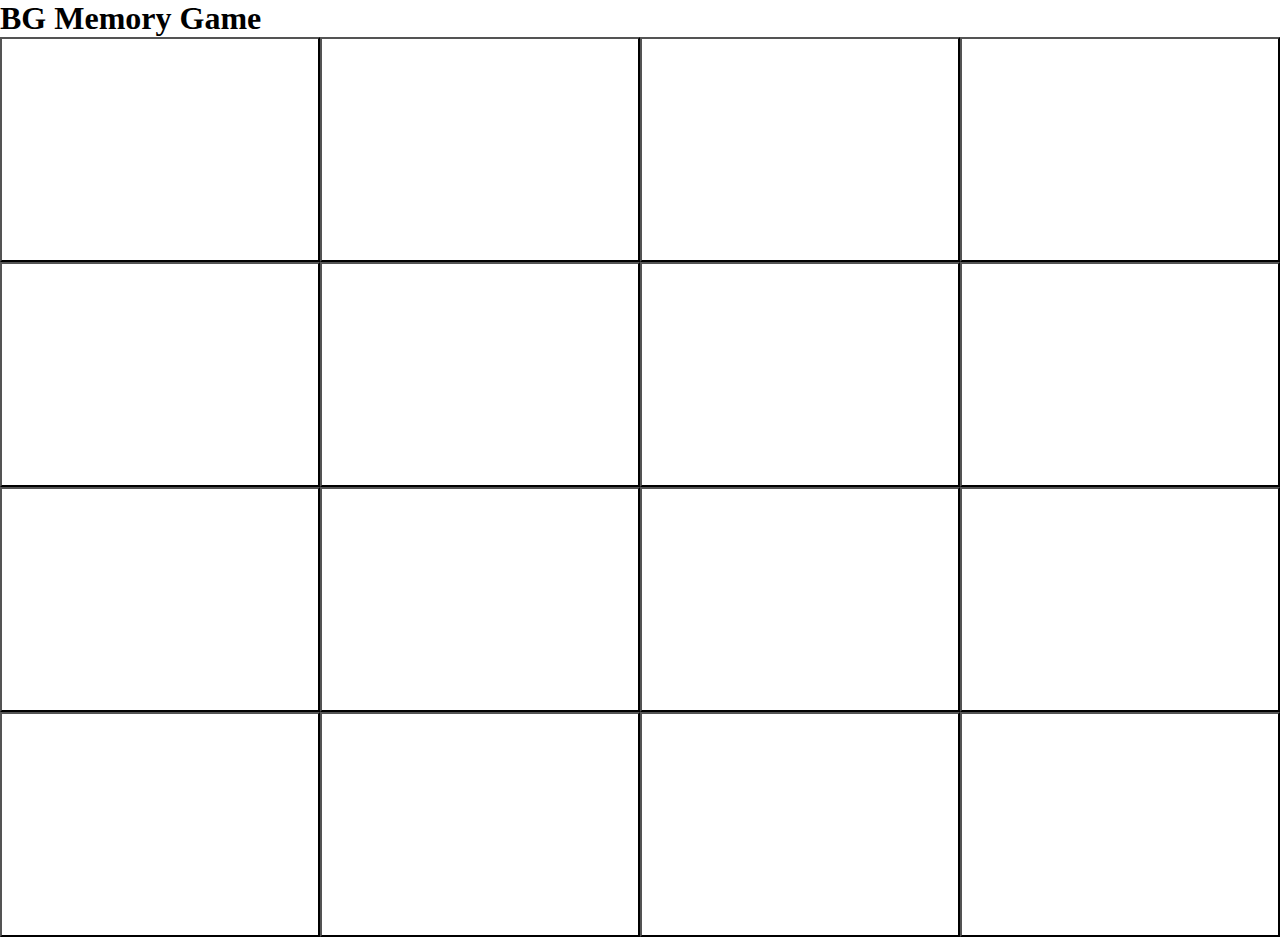
<file: index.html>
<!DOCTYPE html>
<html lang="en">
<head>
    <!--Meta Data-->
    <meta charset="UTF-8">
    <meta name="viewport" content="width=device-width, initial-scale=1.0">

    <!--Links-->
    <link rel="stylesheet" href="assets/css/style.css">
    
    <!--Title-->
    <title>BG Memory Game</title>
</head>
<body>
    <!--Header-->
    <header>
    <h1>BG Memory Game</h1>
    </header>

    <section>
        <button data-turnable="true" data-number="0" id="1"></button>
        <button data-turnable="true" data-number="0" id="2"></button>
        <button data-turnable="true" data-number="0" id="3"></button>
        <button data-turnable="true" data-number="0" id="4"></button>
        <button data-turnable="true" data-number="0" id="5"></button>
        <button data-turnable="true" data-number="0" id="6"></button>
        <button data-turnable="true" data-number="0" id="7"></button>
        <button data-turnable="true" data-number="0" id="8"></button>
        <button data-turnable="true" data-number="0" id="9"></button>
        <button data-turnable="true" data-number="0" id="10"></button>
        <button data-turnable="true" data-number="0" id="11"></button>
        <button data-turnable="true" data-number="0" id="12"></button>
        <button data-turnable="true" data-number="0" id="13"></button>
        <button data-turnable="true" data-number="0" id="14"></button>
        <button data-turnable="true" data-number="0" id="15"></button>
        <button data-turnable="true" data-number="0" id="16"></button>
    </section>

    <script src="assets/js/script.js"></script>
</body>
</html>
</file>
<file: assets/css/style.css>
* {
    box-sizing: border-box;
    margin: 0;
    padding: 0;
}

body {
    height: 100vh;
    width: 100vw;
}

section {
    display: grid;
    grid-template-columns: 1fr 1fr 1fr 1fr;
    height: 100vh;
}

button {
    background-color: #fff;
    font-size: 1.5rem;
}
</file>
